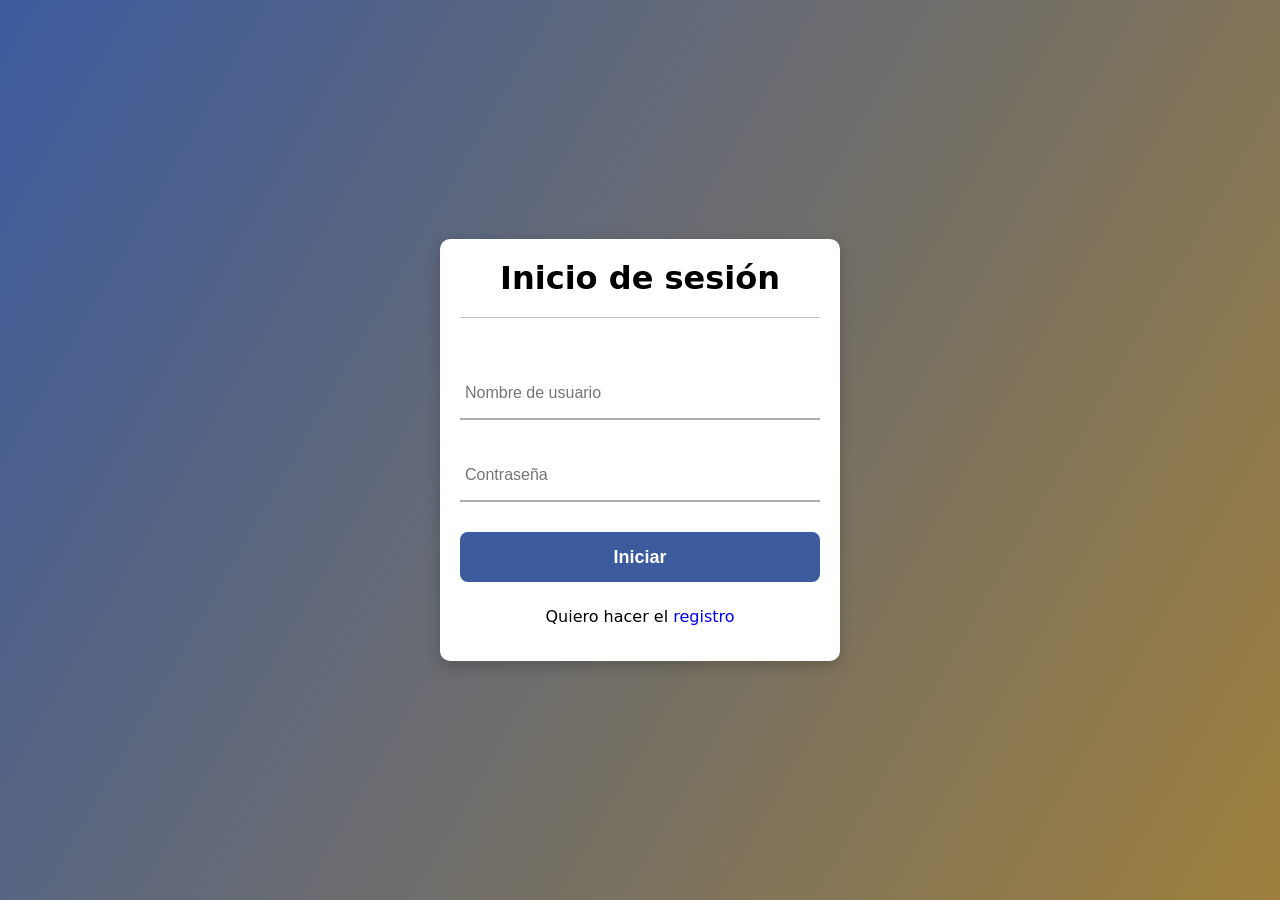
<file: Index.html>
<!DOCTYPE html>
<html lang="es">
<head>
    <meta charset="UTF-8">
    <meta http-equiv="X-UA-Compatible" content="IE=edge">
    <meta name="viewport" content="width=device-width, initial-scale=1.0">
    <title>Inicio de Seción</title>
    <link rel="stylesheet" href="style.css">
</head>
<body>
    <div class="formulario">
        <h1>Inicio de sesión</h1>
        <form method="post">
            <div class="input-group">
                <input type="text" id="user" placeholder="Nombre de usuario" required>
            </div>
            <div class="input-group">
                <input type="password" id="password" placeholder="Contraseña" required>
            </div>
            <button type="submit" id="submit">Iniciar</button>
            <div class="registro">
                Quiero hacer el <a href="#">registro</a>
            </div>
        </form>
    </div>
    <script src="java/login.js"></script>
</body>
</html>
</file>
<file: style.css>
* {
    margin: 0;
    padding: 0;
    box-sizing: border-box;
}

body {
    margin: 0;
    padding: 0;
    font-family: system-ui, -apple-system, BlinkMacSystemFont, 'Segoe UI', Roboto, Oxygen, Ubuntu, Cantarell, 'Open Sans', 'Helvetica Neue', sans-serif;
    background: linear-gradient(120deg, #3C5B9E, #9E7F3C);
    min-height: 100vh;
    display: flex;
    align-items: center;
    justify-content: center;
    padding: 20px;
}

.formulario {
    width: 100%;
    max-width: 400px;
    background: white;
    border-radius: 10px;
    box-shadow: 0 5px 15px rgba(0, 0, 0, 0.2);
    overflow: hidden;
}

.formulario h1 {
    text-align: center;
    padding: 20px 0;
    border-bottom: 1px solid silver;
    margin: 0 20px;
    font-size: clamp(1.5rem, 4vw, 2rem);
}

.formulario form {
    padding: 20px;
}

.input-group {
    position: relative;
    border-bottom: 2px solid #adadad;
    margin: 30px 0;
}

.input-group input {
    width: 100%;
    padding: 0 5px;
    height: 50px;
    font-size: 16px;
    border: none;
    background: none;
    outline: none;
}

.input-group input:focus {
    border-color: #3C5B9E;
}

.input-group input:focus ~ label,
.input-group input:valid ~ label {
    top: -20px;
    left: 5px;
    color: #3C5B9E;
    font-size: 14px;
    font-weight: 500;
}

.recordar {
    margin: -5px 0 20px 5px;
    color: blue;
    cursor: pointer;
    font-size: 14px;
}

.recordar:hover {
    text-decoration: underline;
}

button[type="submit"] {
    width: 100%;
    height: 50px;
    background: #3C5B9E;
    border: none;
    border-radius: 8px;
    font-size: 18px;
    color: white;
    cursor: pointer;
    outline: none;
    transition: all 0.3s ease;
    font-weight: 600;
}

button[type="submit"]:hover {
    background: #2a4a8a;
    transform: translateY(-2px);
    box-shadow: 0 4px 8px rgba(0, 0, 0, 0.2);
}

button[type="submit"]:active {
    transform: translateY(0);
}

.registro {
    margin: 25px 0 15px 0;
    text-align: center;
    font-size: 16px;
    color: black;
}

.registro a {
    color: blue;
    text-decoration: none;
    font-weight: 500;
}

.registro a:hover {
    text-decoration: underline;
}

/* Media Queries para diferentes tamaños de pantalla */

/* Tablets */
@media (max-width: 768px) {
    body {
        padding: 15px;
    }
    
    .formulario {
        max-width: 350px;
    }
    
    .formulario form {
        padding: 15px;
    }
    
    .input-group {
        margin: 25px 0;
    }
    
    button[type="submit"] {
        height: 48px;
        font-size: 17px;
    }
}

/* Móviles pequeños */
@media (max-width: 480px) {
    body {
        padding: 10px;
        align-items: flex-start;
        padding-top: 40px;
    }
    
    .formulario {
        max-width: 100%;
        border-radius: 8px;
    }
    
    .formulario h1 {
        padding: 15px 0;
        margin: 0 15px;
        font-size: 1.4rem;
    }
    
    .formulario form {
        padding: 15px 20px;
    }
    
    .input-group {
        margin: 20px 0;
    }
    
    .input-group input {
        height: 45px;
        font-size: 16px;
    }
    
    button[type="submit"] {
        height: 46px;
        font-size: 16px;
    }
    
    .registro {
        font-size: 15px;
        margin: 20px 0 10px 0;
    }
}

/* Móviles muy pequeños */
@media (max-width: 320px) {
    .formulario form {
        padding: 10px 15px;
    }
    
    .formulario h1 {
        font-size: 1.3rem;
        padding: 12px 0;
    }
    
    .input-group input {
        height: 42px;
        font-size: 15px;
    }
    
    button[type="submit"] {
        height: 44px;
        font-size: 15px;
    }
}

/* Para landscape en móviles */
@media (max-height: 500px) and (orientation: landscape) {
    body {
        align-items: flex-start;
        padding-top: 20px;
        padding-bottom: 20px;
    }
    
    .formulario {
        max-width: 90%;
    }
    
    .formulario h1 {
        padding: 15px 0;
    }
    
    .input-group {
        margin: 15px 0;
    }
    
    .input-group input {
        height: 40px;
    }
}
</file>
